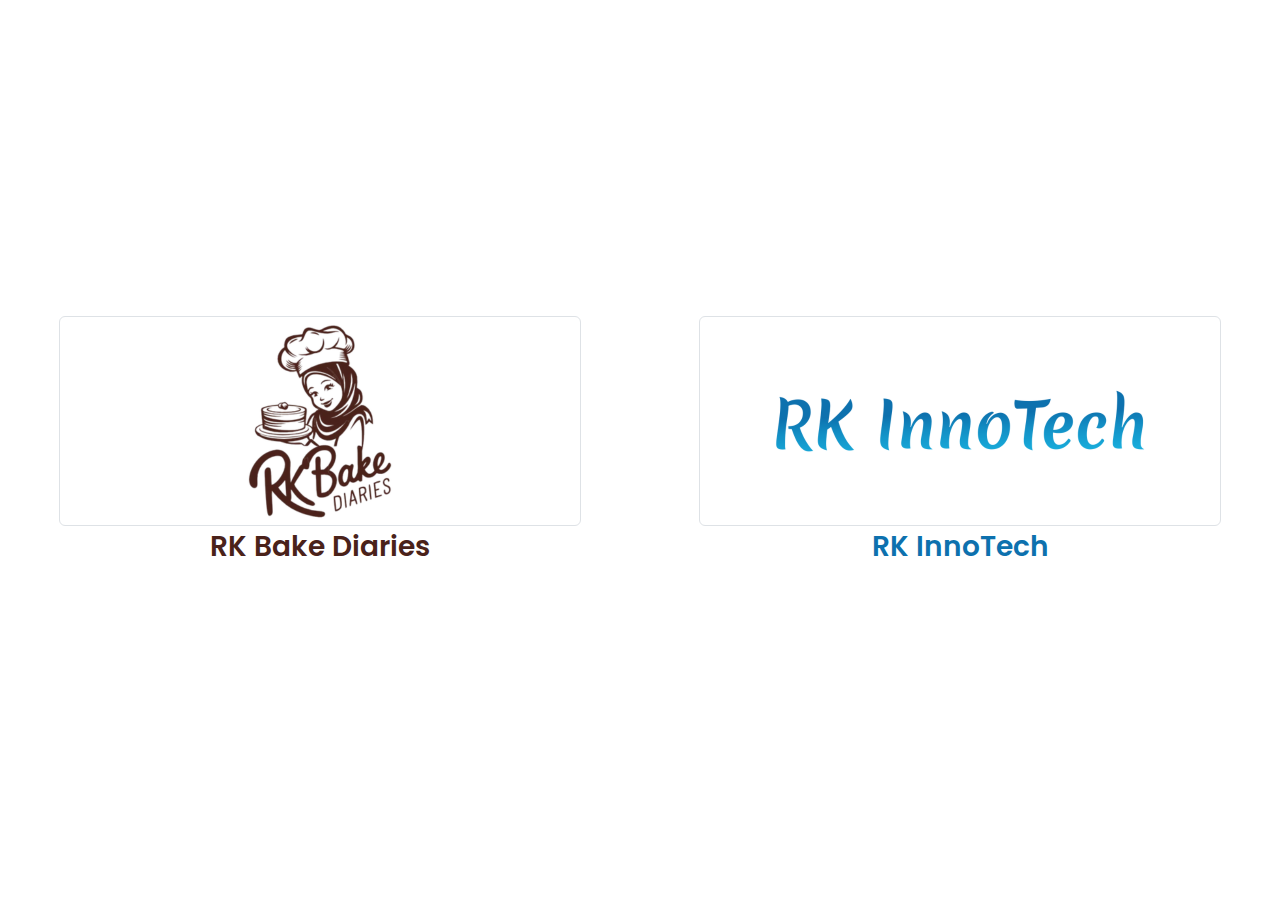
<file: index.html>
<!DOCTYPE html>
<html lang="en">

<head>
  <meta charset="UTF-8">
  <meta name="viewport" content="width=device-width, initial-scale=1.0">
  <title>RK</title>
  <link rel="preconnect" href="https://fonts.googleapis.com">
  <link rel="preconnect" href="https://fonts.gstatic.com" crossorigin>
  <link rel="stylesheet" href="style.css">
  <link
    href="https://fonts.googleapis.com/css2?family=Poppins:ital,wght@0,100;0,200;0,300;0,400;0,500;0,600;0,700;0,800;0,900;1,100;1,200;1,300;1,400;1,500;1,600;1,700;1,800;1,900&display=swap"
    rel="stylesheet">
  <link href="https://cdn.jsdelivr.net/npm/bootstrap@5.3.3/dist/css/bootstrap.min.css" rel="stylesheet"
    integrity="sha384-QWTKZyjpPEjISv5WaRU9OFeRpok6YctnYmDr5pNlyT2bRjXh0JMhjY6hW+ALEwIH" crossorigin="anonymous">


</head>

<body>

  <div class="main">
    <div class="container-fluid text-center">
      <div class="row">
        <div class="col-lg-6 col-12">
          <a href="rkbakediaries.html" target="_blank">
            <img src="images/rk-bakediaries.png" class="img-thumbnail" alt="...">
          </a>
          <p class="fs-3 rkbakediaries-text">RK Bake Diaries</p>
        </div>
        <div class="col-lg-6 col-12 mt-lg-0 mt-5">
          <a href="rkinnotech.html" target="_blank">
            <img src="images/rk-innotech.png" class="img-thumbnail" alt="...">
          </a>
          <p class="fs-3 rkinnotech-text">RK InnoTech</p>
        </div>
      </div>
    </div>
  </div>




  <script src="https://cdn.jsdelivr.net/npm/bootstrap@5.3.3/dist/js/bootstrap.bundle.min.js"
    integrity="sha384-YvpcrYf0tY3lHB60NNkmXc5s9fDVZLESaAA55NDzOxhy9GkcIdslK1eN7N6jIeHz"
    crossorigin="anonymous"></script>
</body>

</html>
</file>
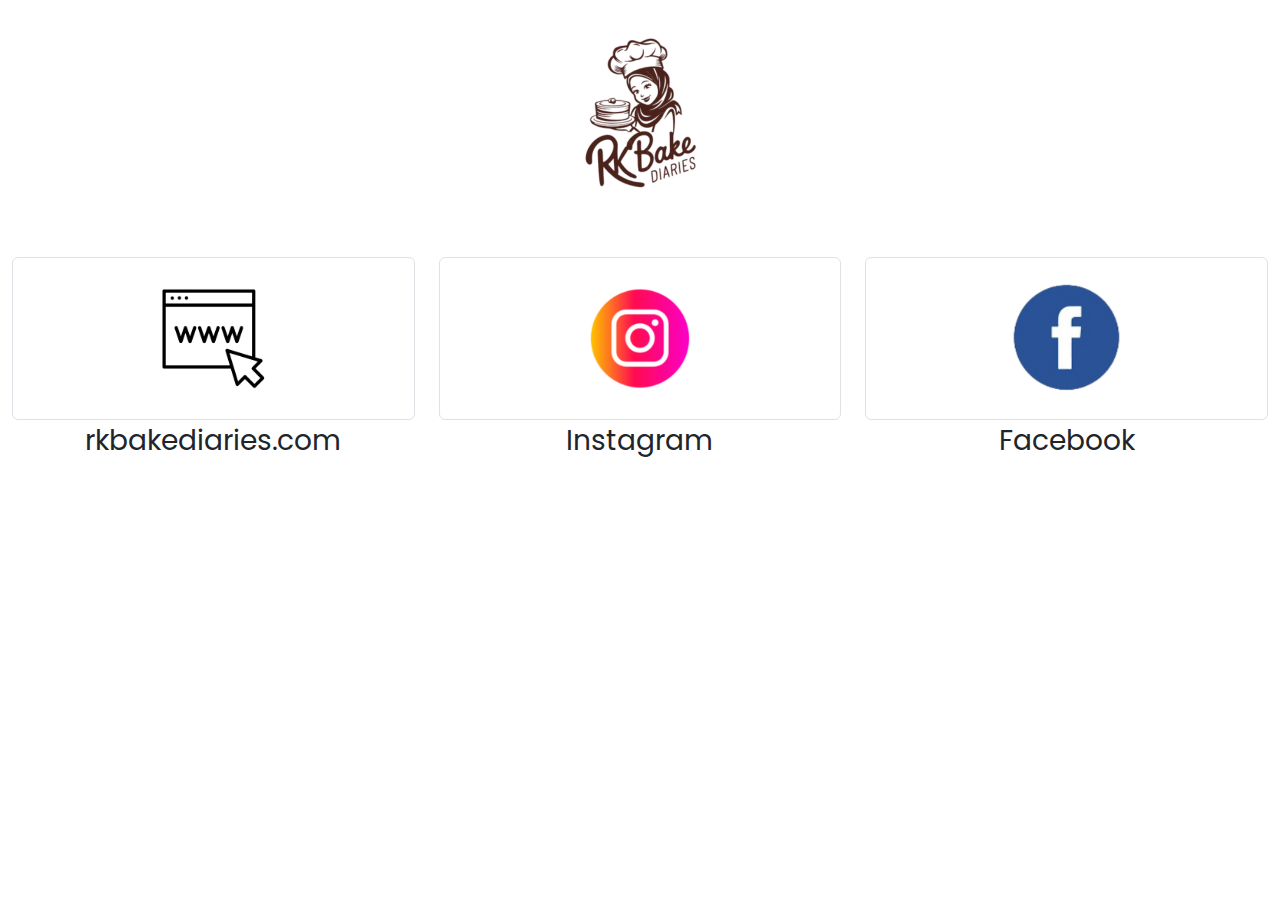
<file: rkbakediaries.html>
<!DOCTYPE html>
<html lang="en">
<head>
    <meta charset="UTF-8">
    <meta name="viewport" content="width=device-width, initial-scale=1.0">
    <title>RK</title>
    <link rel="preconnect" href="https://fonts.googleapis.com">
    <link rel="preconnect" href="https://fonts.gstatic.com" crossorigin>
    <link rel="stylesheet" href="style.css">

    <link
      href="https://fonts.googleapis.com/css2?family=Poppins:ital,wght@0,100;0,200;0,300;0,400;0,500;0,600;0,700;0,800;0,900;1,100;1,200;1,300;1,400;1,500;1,600;1,700;1,800;1,900&display=swap"
      rel="stylesheet">
    <link href="https://cdn.jsdelivr.net/npm/bootstrap@5.3.3/dist/css/bootstrap.min.css" rel="stylesheet"
      integrity="sha384-QWTKZyjpPEjISv5WaRU9OFeRpok6YctnYmDr5pNlyT2bRjXh0JMhjY6hW+ALEwIH" crossorigin="anonymous">

</head>
<body>

    <div class="rkbakediaries-main">
        <div class="container-fluid text-center">
            <div class="row">
              <div class="col-12 mb-3">
                <a href="index.html">
                    <img src="images/rkbakediaries-logo.png" class="img-fluid" alt="...">
                </a>
              </div>
              <div class="col-lg-4 col-12 my-3">
                <a href="https://rkbakediaries.in/" target="_blank">
                  <img src="images/website-logo.png" class="img-thumbnail" alt="...">
                </a>
                <p class="fs-3">rkbakediaries.com</p>
              </div>
              <div class="col-lg-4 col-12 my-3">
                <a href="https://www.instagram.com/rkbakediaries/" target="_blank">
                  <img src="images/instagram-logo.png" class="img-thumbnail" alt="...">
                </a>
                <p class="fs-3">Instagram</p>
              </div>
              <div class="col-lg-4 col-12 my-3">
                <a href="https://www.facebook.com/profile.php?id=61558430987676" target="_blank">
                  <img src="images/facebook-logo.png" class="img-thumbnail" alt="...">
                </a>
                <p class="fs-3">Facebook</p>
              </div>
            </div>
          </div>
    </div>
    
</body>
</html>
</file>
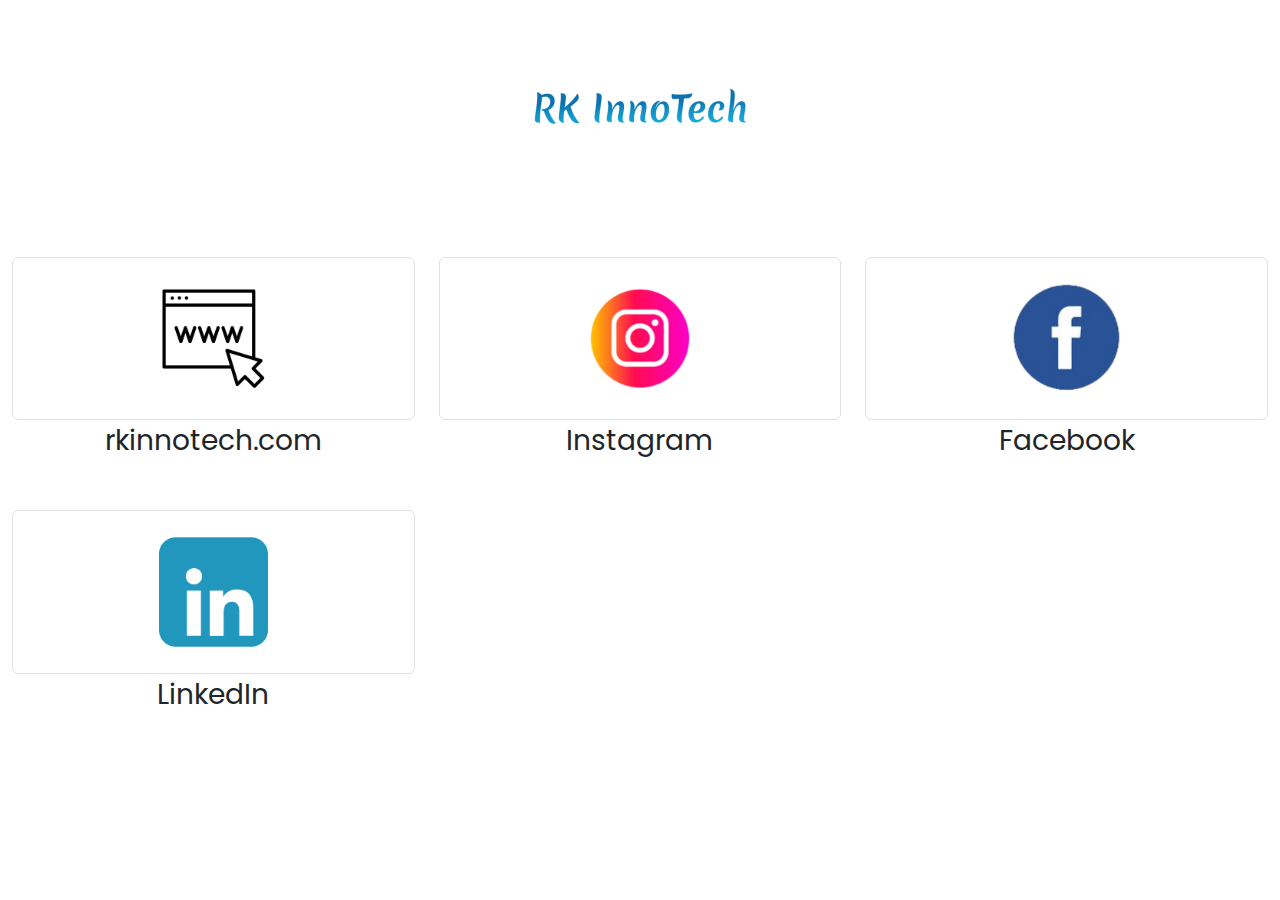
<file: rkinnotech.html>
<!DOCTYPE html>
<html lang="en">
<head>
    <meta charset="UTF-8">
    <meta name="viewport" content="width=device-width, initial-scale=1.0">
    <title>RK</title>
    <link rel="preconnect" href="https://fonts.googleapis.com">
    <link rel="preconnect" href="https://fonts.gstatic.com" crossorigin>
    <link rel="stylesheet" href="style.css">
    <link
      href="https://fonts.googleapis.com/css2?family=Poppins:ital,wght@0,100;0,200;0,300;0,400;0,500;0,600;0,700;0,800;0,900;1,100;1,200;1,300;1,400;1,500;1,600;1,700;1,800;1,900&display=swap"
      rel="stylesheet">
    <link href="https://cdn.jsdelivr.net/npm/bootstrap@5.3.3/dist/css/bootstrap.min.css" rel="stylesheet"
      integrity="sha384-QWTKZyjpPEjISv5WaRU9OFeRpok6YctnYmDr5pNlyT2bRjXh0JMhjY6hW+ALEwIH" crossorigin="anonymous">

</head>
<body>

    <div class="rkinnotech-main">
        <div class="container-fluid text-center">
            <div class="row">
              <div class="col-12 mb-3">
                <a href="index.html">
                    <img src="images/rkinnotech-logo.png" class="img-fluid" alt="...">
                </a>
              </div>
              <div class="col-lg-4 col-12 my-3">
                <a href="https://rkinnotech.com/" target="_blank">
                  <img src="images/website-logo.png" class="img-thumbnail" alt="...">
                </a>
                <p class="fs-3">rkinnotech.com</p>
              </div>
              <div class="col-lg-4 col-12 my-3">
                <a href="https://www.instagram.com/rkinnotech/" target="_blank">
                  <img src="images/instagram-logo.png" class="img-thumbnail" alt="...">
                </a>
                <p class="fs-3">Instagram</p>
              </div>
              <div class="col-lg-4 col-12 my-3">
                <a href="https://www.facebook.com/profile.php?id=61558790725538" target="_blank">
                  <img src="images/facebook-logo.png" class="img-thumbnail" alt="...">
                </a>
                <p class="fs-3">Facebook</p>
              </div>
              <div class="col-lg-4 col-12 my-3">
                <a href="https://www.linkedin.com/company/rk-innotech/" target="_blank">
                  <img src="images/linkdin-logo.png" class="img-thumbnail" alt="...">
                </a>
                <p class="fs-3">LinkedIn</p>
              </div>
            </div>
          </div>
    </div>
    
</body>
</html>
</file>
<file: style.css>
*{
    margin: 0;
    padding: 0;
    box-sizing: border-box;
    font-family: "Poppins", sans-serif;
  }

  .main {
    height: 100vh;
    display: flex;
    justify-content: center;
    align-items: center;
  }

  .rkbakediaries-text {
    font-weight: 600;
    color: #4a221a;
  }

  .rkinnotech-text {
    font-weight: 600;
    color: #0D71AE;
  }
</file>
